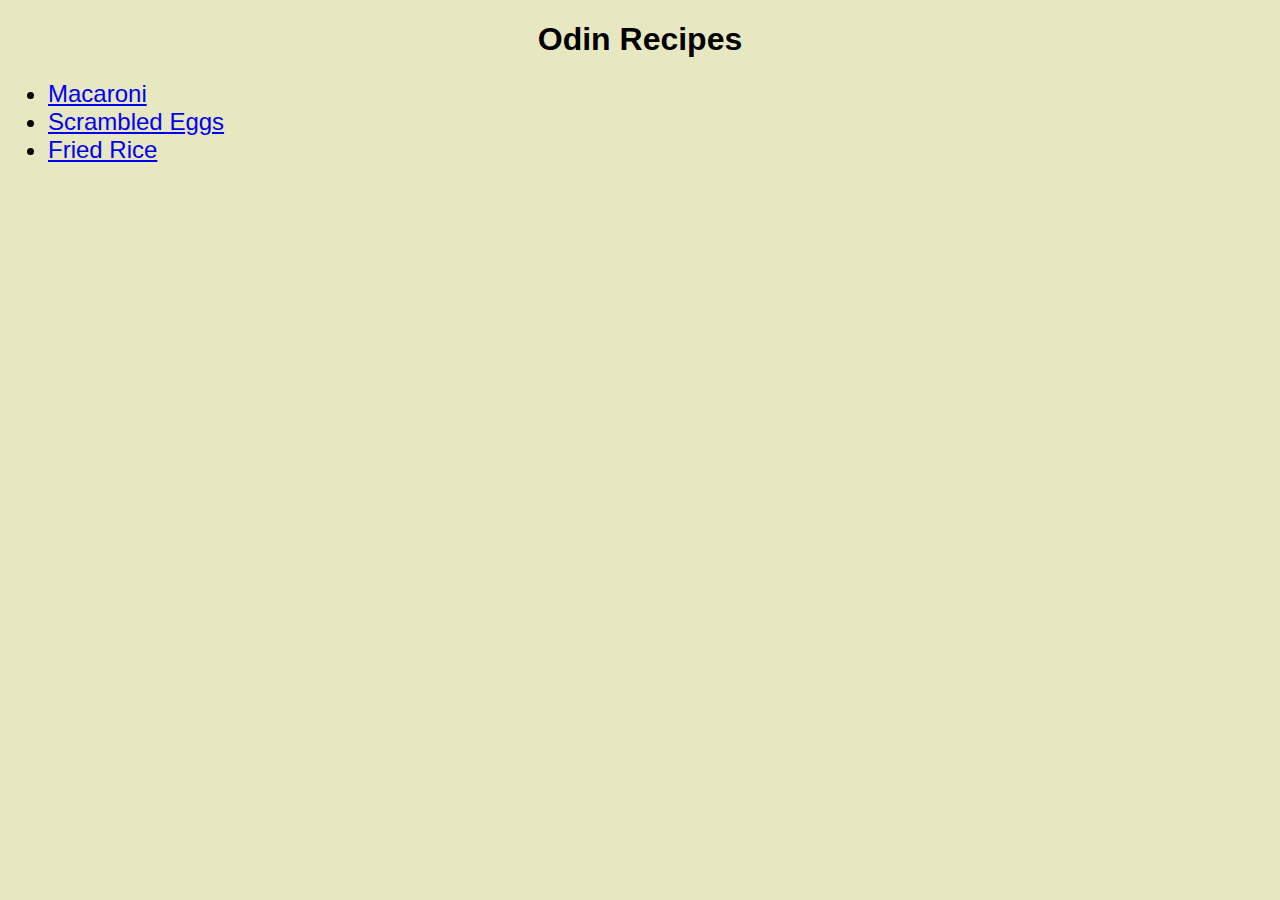
<file: index.html>
<!DOCTYPE html>
<html lang="en">
<head>
    <meta charset="UTF-8">
    <meta http-equiv="X-UA-Compatible" content="IE=edge">
    <meta name="viewport" content="width=device-width, initial-scale=1.0">
    <title>Index Page</title>
    <link rel='stylesheet' href='style.css'>
</head>
<body>
    <h1>Odin Recipes</h1>
    <ul>
        <li><a href="recipes/macaroni.html">Macaroni</a></li>
        <li><a href="recipes/scrambled-eggs.html">Scrambled Eggs</a></li>
        <li><a href="recipes/fried-rice.html">Fried Rice</a></li>
    </ul>
</body>
</html>
</file>
<file: style.css>
* {
    background-color: rgb(231, 231, 193);
    font-family: Arial;
}
li, .description {
    font-size: x-large;
}
h1, h2 {
    text-align: center;
}
</file>
